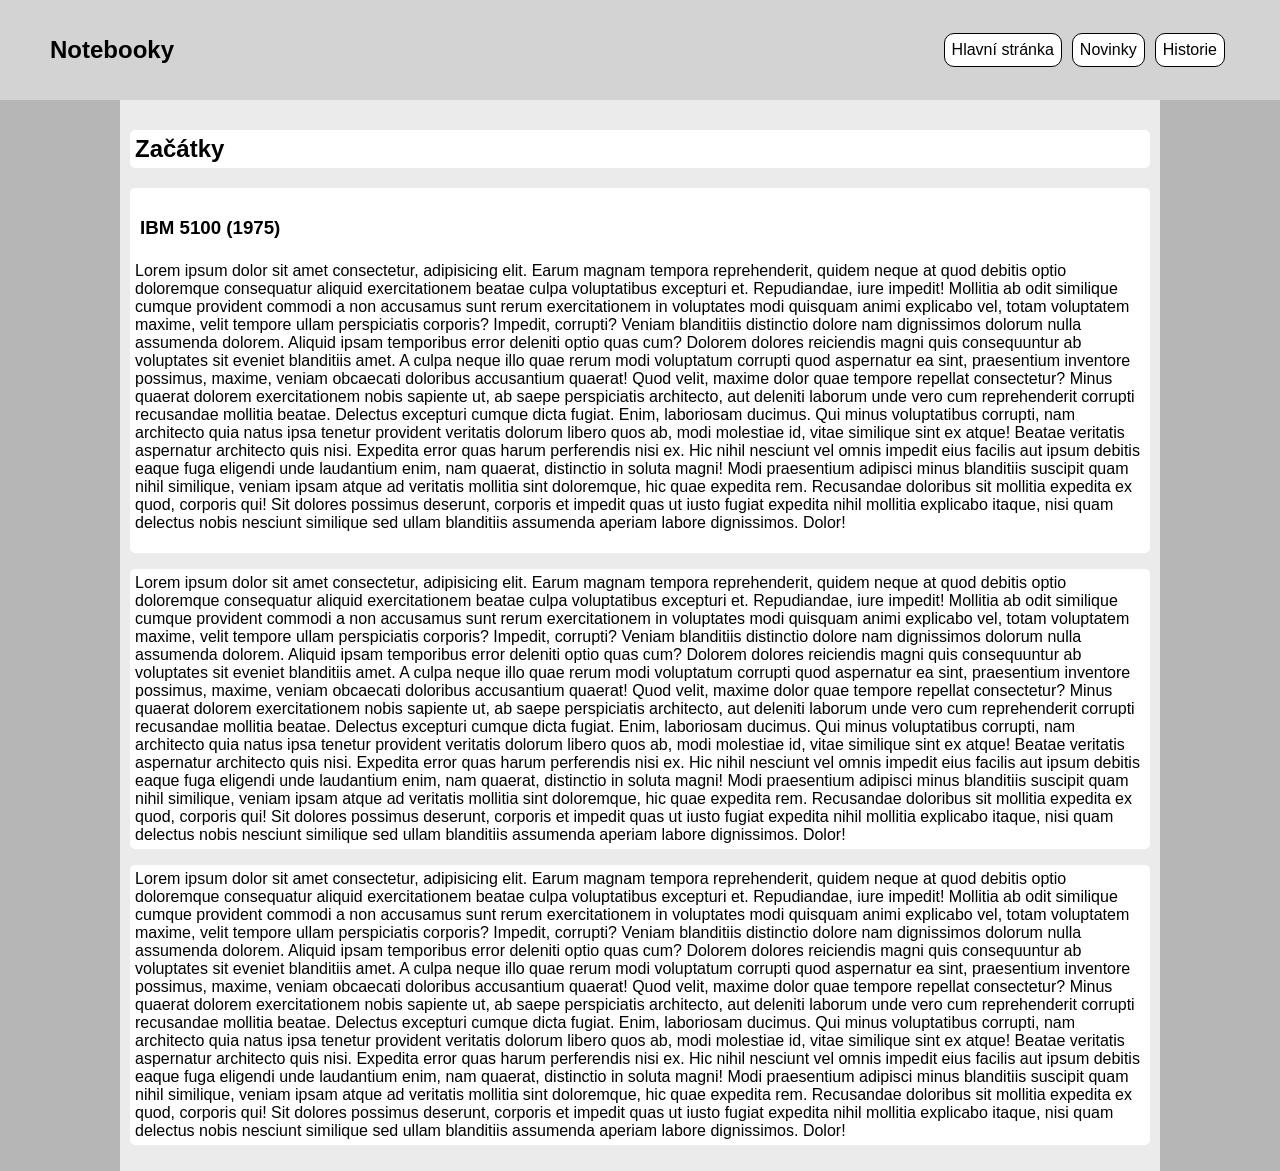
<file: historie.html>
<!DOCTYPE html>
<html lang="cs">
<head>
    <meta charset="UTF-8">
    <meta name="viewport" content="width=device-width, initial-scale=1.0">
    <title>Notebooky Historie</title>
    <link rel="stylesheet" href="styles.css">
</head>
<body>
    <nav>
        <h1> Notebooky</h1>
        <div>
            <a href="#">Historie</a>
            <a href="soucastnost.html">Novinky</a>
            <a href="index.html">Hlavní stránka</a>
        </div>
    </nav>
    <div class="strana articles">
        <h2>Začátky</h2>
        <div class="paragraf">
    <h3>
        IBM 5100 (1975)
    </h3>
    <p>
        Lorem ipsum dolor sit amet consectetur, adipisicing elit. Earum magnam tempora reprehenderit, quidem neque at quod debitis optio doloremque consequatur aliquid exercitationem beatae culpa voluptatibus excepturi et. Repudiandae, iure impedit!
        Mollitia ab odit similique cumque provident commodi a non accusamus sunt rerum exercitationem in voluptates modi quisquam animi explicabo vel, totam voluptatem maxime, velit tempore ullam perspiciatis corporis? Impedit, corrupti?
        Veniam blanditiis distinctio dolore nam dignissimos dolorum nulla assumenda dolorem. Aliquid ipsam temporibus error deleniti optio quas cum? Dolorem dolores reiciendis magni quis consequuntur ab voluptates sit eveniet blanditiis amet.
        A culpa neque illo quae rerum modi voluptatum corrupti quod aspernatur ea sint, praesentium inventore possimus, maxime, veniam obcaecati doloribus accusantium quaerat! Quod velit, maxime dolor quae tempore repellat consectetur?
        Minus quaerat dolorem exercitationem nobis sapiente ut, ab saepe perspiciatis architecto, aut deleniti laborum unde vero cum reprehenderit corrupti recusandae mollitia beatae. Delectus excepturi cumque dicta fugiat. Enim, laboriosam ducimus.
        Qui minus voluptatibus corrupti, nam architecto quia natus ipsa tenetur provident veritatis dolorum libero quos ab, modi molestiae id, vitae similique sint ex atque! Beatae veritatis aspernatur architecto quis nisi.
        Expedita error quas harum perferendis nisi ex. Hic nihil nesciunt vel omnis impedit eius facilis aut ipsum debitis eaque fuga eligendi unde laudantium enim, nam quaerat, distinctio in soluta magni!
        Modi praesentium adipisci minus blanditiis suscipit quam nihil similique, veniam ipsam atque ad veritatis mollitia sint doloremque, hic quae expedita rem. Recusandae doloribus sit mollitia expedita ex quod, corporis qui!
        Sit dolores possimus deserunt, corporis et impedit quas ut iusto fugiat expedita nihil mollitia explicabo itaque, nisi quam delectus nobis nesciunt similique sed ullam blanditiis assumenda aperiam labore dignissimos. Dolor!
    </p>
</div>
    <p>
        Lorem ipsum dolor sit amet consectetur, adipisicing elit. Earum magnam tempora reprehenderit, quidem neque at quod debitis optio doloremque consequatur aliquid exercitationem beatae culpa voluptatibus excepturi et. Repudiandae, iure impedit!
        Mollitia ab odit similique cumque provident commodi a non accusamus sunt rerum exercitationem in voluptates modi quisquam animi explicabo vel, totam voluptatem maxime, velit tempore ullam perspiciatis corporis? Impedit, corrupti?
        Veniam blanditiis distinctio dolore nam dignissimos dolorum nulla assumenda dolorem. Aliquid ipsam temporibus error deleniti optio quas cum? Dolorem dolores reiciendis magni quis consequuntur ab voluptates sit eveniet blanditiis amet.
        A culpa neque illo quae rerum modi voluptatum corrupti quod aspernatur ea sint, praesentium inventore possimus, maxime, veniam obcaecati doloribus accusantium quaerat! Quod velit, maxime dolor quae tempore repellat consectetur?
        Minus quaerat dolorem exercitationem nobis sapiente ut, ab saepe perspiciatis architecto, aut deleniti laborum unde vero cum reprehenderit corrupti recusandae mollitia beatae. Delectus excepturi cumque dicta fugiat. Enim, laboriosam ducimus.
        Qui minus voluptatibus corrupti, nam architecto quia natus ipsa tenetur provident veritatis dolorum libero quos ab, modi molestiae id, vitae similique sint ex atque! Beatae veritatis aspernatur architecto quis nisi.
        Expedita error quas harum perferendis nisi ex. Hic nihil nesciunt vel omnis impedit eius facilis aut ipsum debitis eaque fuga eligendi unde laudantium enim, nam quaerat, distinctio in soluta magni!
        Modi praesentium adipisci minus blanditiis suscipit quam nihil similique, veniam ipsam atque ad veritatis mollitia sint doloremque, hic quae expedita rem. Recusandae doloribus sit mollitia expedita ex quod, corporis qui!
        Sit dolores possimus deserunt, corporis et impedit quas ut iusto fugiat expedita nihil mollitia explicabo itaque, nisi quam delectus nobis nesciunt similique sed ullam blanditiis assumenda aperiam labore dignissimos. Dolor!
    </p>
    <p>
        Lorem ipsum dolor sit amet consectetur, adipisicing elit. Earum magnam tempora reprehenderit, quidem neque at quod debitis optio doloremque consequatur aliquid exercitationem beatae culpa voluptatibus excepturi et. Repudiandae, iure impedit!
        Mollitia ab odit similique cumque provident commodi a non accusamus sunt rerum exercitationem in voluptates modi quisquam animi explicabo vel, totam voluptatem maxime, velit tempore ullam perspiciatis corporis? Impedit, corrupti?
        Veniam blanditiis distinctio dolore nam dignissimos dolorum nulla assumenda dolorem. Aliquid ipsam temporibus error deleniti optio quas cum? Dolorem dolores reiciendis magni quis consequuntur ab voluptates sit eveniet blanditiis amet.
        A culpa neque illo quae rerum modi voluptatum corrupti quod aspernatur ea sint, praesentium inventore possimus, maxime, veniam obcaecati doloribus accusantium quaerat! Quod velit, maxime dolor quae tempore repellat consectetur?
        Minus quaerat dolorem exercitationem nobis sapiente ut, ab saepe perspiciatis architecto, aut deleniti laborum unde vero cum reprehenderit corrupti recusandae mollitia beatae. Delectus excepturi cumque dicta fugiat. Enim, laboriosam ducimus.
        Qui minus voluptatibus corrupti, nam architecto quia natus ipsa tenetur provident veritatis dolorum libero quos ab, modi molestiae id, vitae similique sint ex atque! Beatae veritatis aspernatur architecto quis nisi.
        Expedita error quas harum perferendis nisi ex. Hic nihil nesciunt vel omnis impedit eius facilis aut ipsum debitis eaque fuga eligendi unde laudantium enim, nam quaerat, distinctio in soluta magni!
        Modi praesentium adipisci minus blanditiis suscipit quam nihil similique, veniam ipsam atque ad veritatis mollitia sint doloremque, hic quae expedita rem. Recusandae doloribus sit mollitia expedita ex quod, corporis qui!
        Sit dolores possimus deserunt, corporis et impedit quas ut iusto fugiat expedita nihil mollitia explicabo itaque, nisi quam delectus nobis nesciunt similique sed ullam blanditiis assumenda aperiam labore dignissimos. Dolor!
    </p>
    </div>
</body>
</html>
</file>
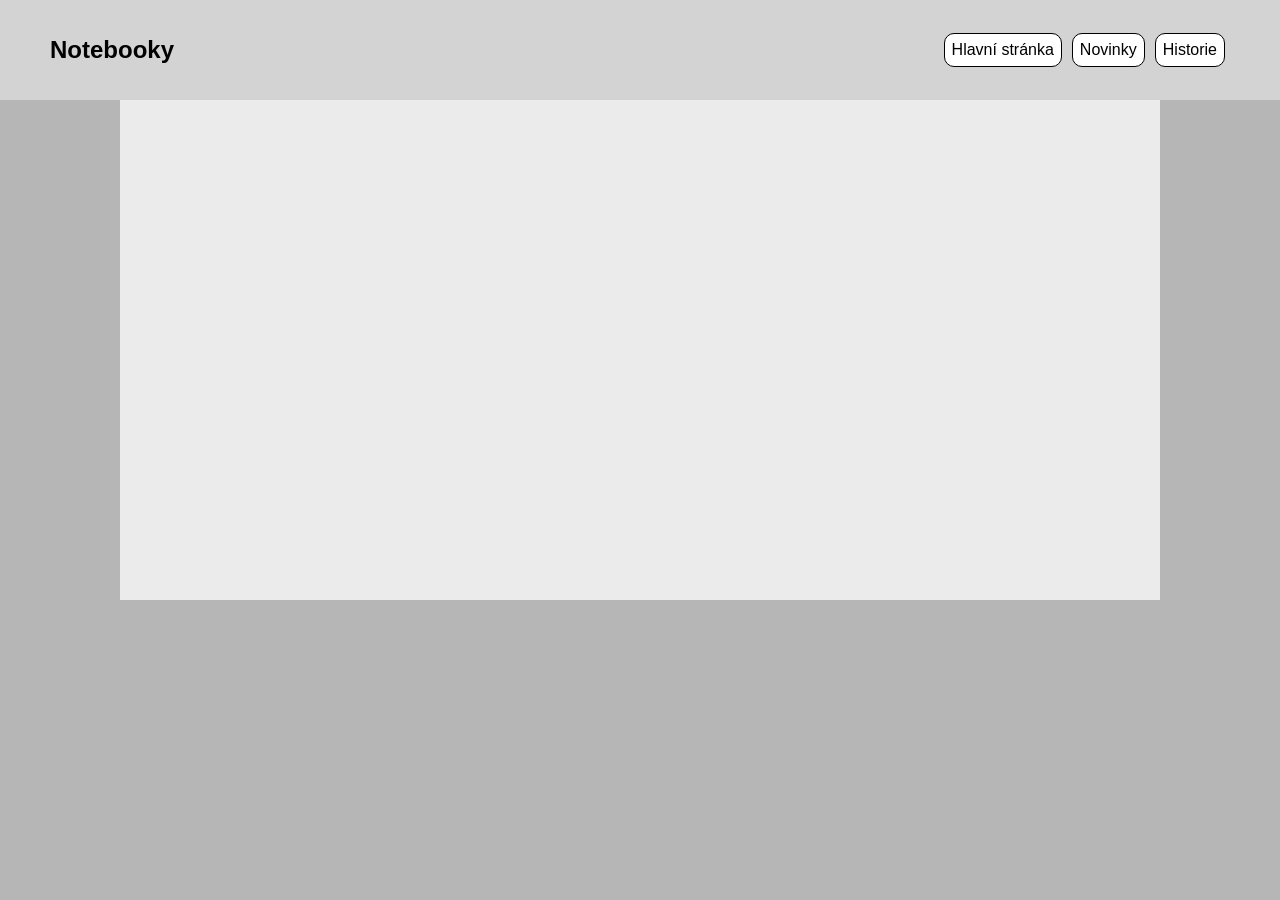
<file: soucastnost.html>
<!DOCTYPE html>
<html lang="cs">
<head>
    <meta charset="UTF-8">
    <meta name="viewport" content="width=device-width, initial-scale=1.0">
    <title>Notebooky součastnost</title>
    <link rel="stylesheet" href="styles.css">
</head>
<body>
    <nav>
        <h1> Notebooky</h1>
        <div>
            <a href="historie.html">Historie</a>
            <a href="#">Novinky</a>
            <a href="index.html">Hlavní stránka</a>
        </div>
    </nav>
    
    <div class="strana">
        
    </div>
</body>
</html>
</file>
<file: styles.css>
* {
    box-sizing: border-box;
    font-family:sans-serif;
}

body {
    margin: 0;
    margin-top: 100px;
    background-color: rgb(182, 182, 182);
    padding: 0;
}

nav {
    background-color: lightgray;
    position: fixed;
    left: 0;
    top: 0;
    width: 100%;
    height: 100px;
    padding: 50px;
}

nav {
    display: flex;
    align-items: center;

}

nav > div {
    position:absolute;
    right: 50px;
    display: flex;
    flex-wrap: wrap;
    flex-direction: row-reverse;
}


nav > div > a {
    text-decoration: none;
    color: black;
    background-color: white;
    padding: 7px;
    margin: 5px;
    transition: 450ms;
    border: solid black 1px;
    border-radius: 10px;
}

.strana {
    width: 1040px;
    min-height: 500px;
    margin: auto;
    padding: 10px;
    background-color: rgb(235, 235, 235);

}

.posty {
    display: flex;
    flex-wrap: wrap;
}

.posty > div {
    display: flex;
    flex-wrap: wrap;
    width: 100%;
    padding: 10px;
    margin: 15px;
    border-radius: 10px;
    box-shadow: 10px 10px 10px rgb(196, 196, 196);
    min-height: 300px;
    background-color: white
}

.posty > div > img {
    width: 40%;
    margin: auto;
    border-radius: 10px;
}

.posty > div > div {
    width: 50%;
}

.posty > .obraceni {
    flex-direction: row-reverse;
}

.articles > p, h2, h3 {
    background-color: white;
    padding: 5px;
    border-radius: 5px;
}

.paragraf {
    background-color: white;
    padding: 5px;
    border-radius: 5px;}


footer {
    background-color: black;
    text-align: center;
    color: white;
    width: 100%;
    position: absolute;
    left: 0;
    height: 60px;
    padding-top: 20px;
}

nav > div > a:hover {
    background-color: black;
    color:  white;
    transform: scale(1.15);
    transition: 75ms;
    border: solid white 1px;
    border-radius: 5px;
}


@media screen and (max-width:1060px) {
    .strana {
        width: 100%;
    }
    .posty > div {
        width: 100%;
    }
    nav > div {
        right: 25px;
    width: 61%;
    }

}


@media screen and (max-width:620px) {

    .posty > div > img {
        width: 100%;
    }
    
    .posty > div > div {
        width: 100%;
    }

    nav > div {
        right: 5px;
    width: 55%;
    }

    footer {
        
    height: 120px;
    padding-top: 40px;
    }
}
</file>
